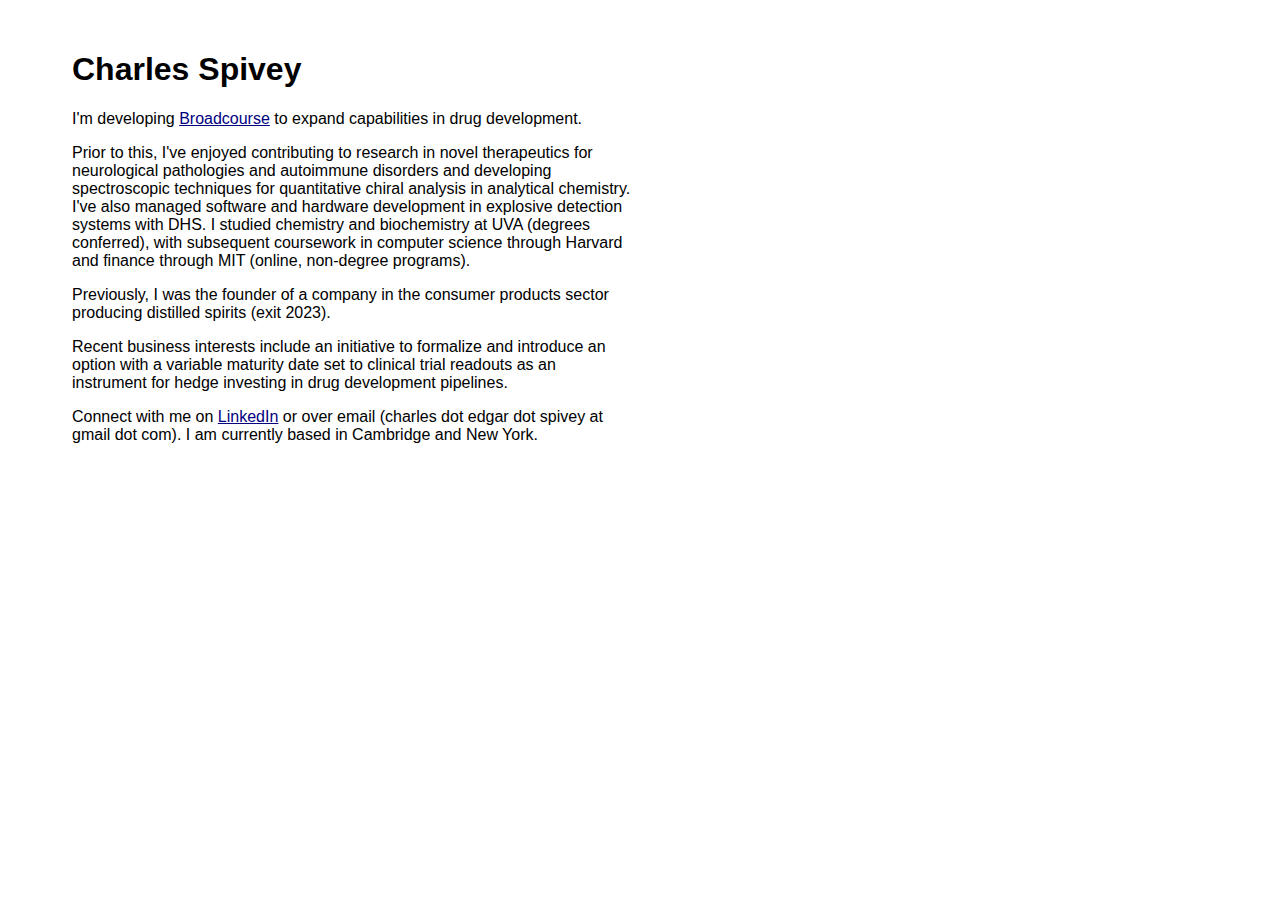
<file: index.html>
<!DOCTYPE html>
<html>

<head>
    <title>Charles Spivey</title>

    <meta charset="UTF-8">
    <meta name="description" content="Charles Spivey website">
    <meta name="author" content="Charles Spivey">
    <meta name="viewport" content="width=device-width, initial-scale=1">

    <link rel="stylesheet" href="index.css">
</head>

<body>
    <div id='holder'>
        <div id='left'></div>
        <div id='middle'>
            <h1>Charles Spivey</h1>
            <p>I'm developing <a href="https://broadcourse.bio/">Broadcourse</a> to expand capabilities in drug development</a>.</p>
            <p>Prior to this, I've enjoyed contributing to research in novel therapeutics for neurological pathologies and autoimmune disorders and developing spectroscopic techniques for quantitative chiral analysis in analytical chemistry. I've also managed software and hardware development in explosive detection systems with DHS. I studied chemistry and biochemistry at UVA (degrees conferred), with subsequent coursework in computer science through Harvard and finance through MIT (online, non-degree programs). 
            <p>Previously, I was the founder of a company in the consumer products sector producing distilled spirits (exit 2023).</p>
            <p>Recent business interests include an initiative to formalize and introduce an option with a variable maturity date set to clinical trial readouts as an instrument for hedge investing in drug development pipelines.</p>
            <p>Connect with me on <a href="https://www.linkedin.com/in/charles-spivey/">LinkedIn</a> or over email (charles dot edgar dot spivey at gmail dot com). I am currently based in Cambridge and New York.</p>
        </div>
        <div id='right'></div>
    </div>
</body>
</html>
</file>
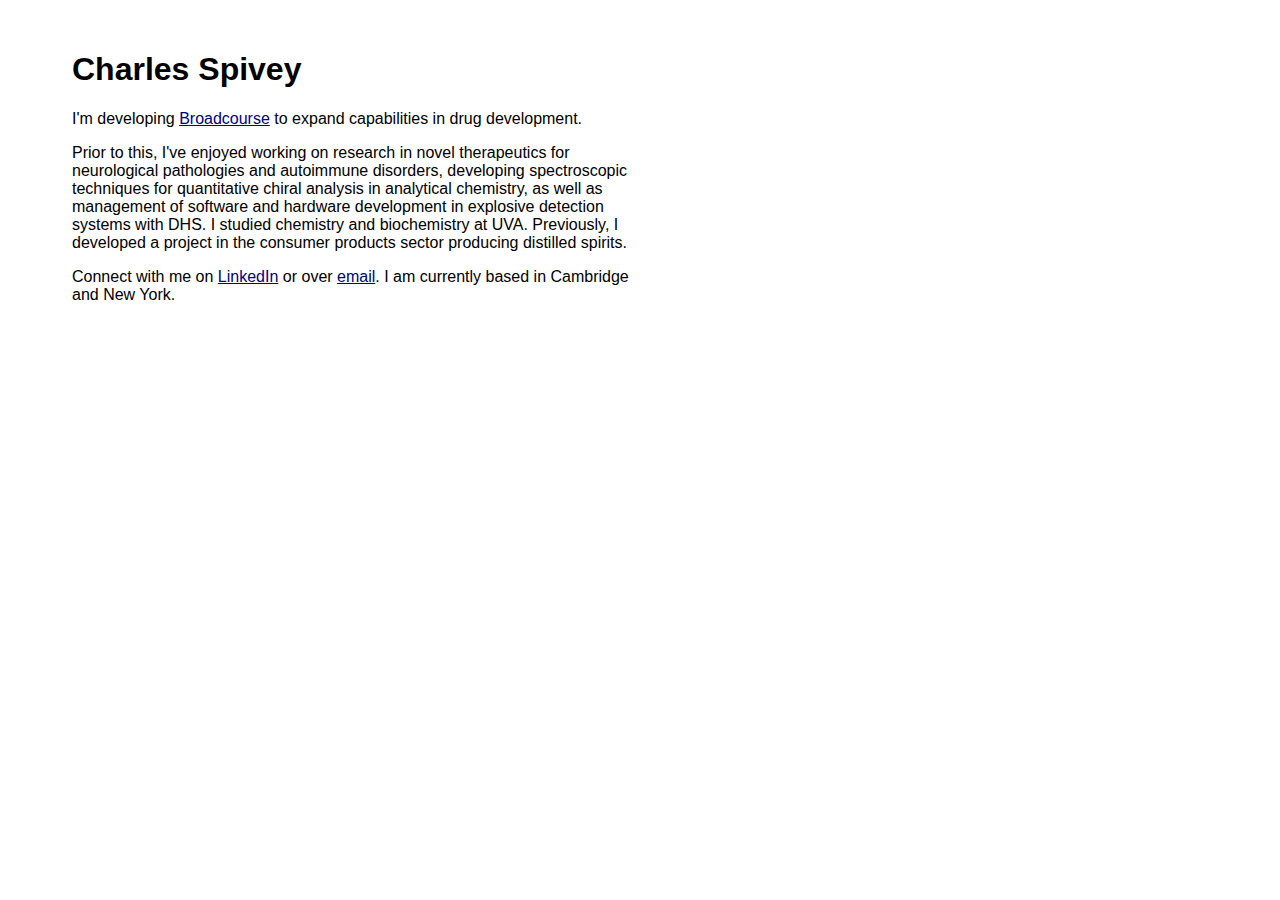
<file: site/index.html>
<!DOCTYPE html>
<html>

<head>
    <title>Charles Spivey</title>

    <meta charset="UTF-8">
    <meta name="description" content="Charles Spivey website">
    <meta name="author" content="Charles Spivey">
    <meta name="viewport" content="width=device-width, initial-scale=1">

    <link rel="stylesheet" href="index.css">
</head>

<body>
    <div id='holder'>
        <div id='left'></div>
        <div id='middle'>
            <h1>Charles Spivey</h1>
            <p>I'm developing <a href="https://broadcourse.bio/">Broadcourse</a> to expand capabilities in drug development</a>.</p>
            <p>Prior to this, I've enjoyed working on research in novel therapeutics for neurological pathologies and autoimmune disorders, developing spectroscopic techniques for quantitative chiral analysis in analytical chemistry, as well as management of software and hardware development in explosive detection systems with DHS. I studied chemistry and biochemistry at UVA. Previously, I developed a project in the consumer products sector producing distilled spirits.</p>
            <p>Connect with me on <a href="https://www.linkedin.com/in/charles-spivey/">LinkedIn</a> or over <a href="mailto:charles.edgar.spivey@gmail.com">email</a>. I am currently based in Cambridge and New York.</p>
        </div>
        <div id='right'></div>
    </div>
</body>
</html>
</file>
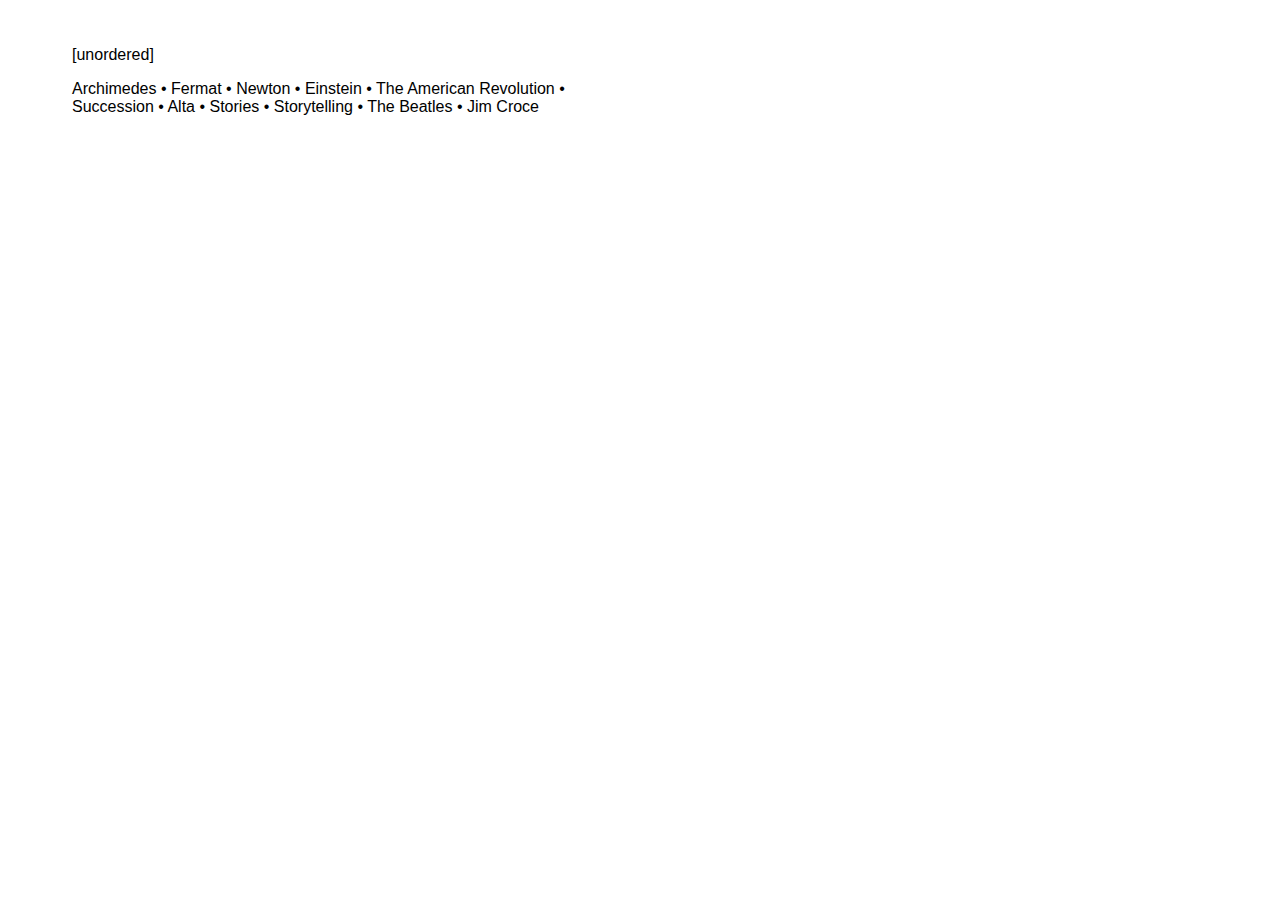
<file: interests.html>
<!DOCTYPE html>
<html>

<head>
    <title>Interest Page</title>

    <meta charset="UTF-8">
    <meta name="description" content="Charles Spivey interest page">
    <meta name="author" content="Charles Spivey">
    <meta name="viewport" content="width=device-width, initial-scale=1">

    <link rel="stylesheet" href="index.css">
</head>

<body>
    <div id='holder'>
        <div id='left'></div>
        <div id='middle'>
            <p>[unordered]</p>
            <p>Archimedes • Fermat • Newton • Einstein • The American Revolution • Succession • Alta • Stories • Storytelling • The Beatles • Jim Croce</p>
        </div>
        <div id='right'></div>
    </div>
</body>
</html>
</file>
<file: index.css>
/* GENERAL PAGE RULES */

body {
    font-family: "Helvetica", Helvetica, Arial, Geneva, AppleGothic, sans-serif;
    font-size: 1em;
}

h1 {
    font-size: 2em;
}

#holder {
    margin-top: 30px;
    margin-bottom: 30px;
    display: flex;
}

#left {
    flex-grow: 100;
    min-width: 1em;
    max-width: 4em;
}

#middle {
    max-width: 35em;
}

#right {
    min-width: 1em;
    flex-grow: 100;
}

a {
	color: #000080;;
}

a:hover {
	color:#FF0000;
}
</file>
<file: site/index.css>
/* GENERAL PAGE RULES */

body {
    font-family: "Helvetica", Helvetica, Arial, Geneva, AppleGothic, sans-serif;
    font-size: 1em;
}

h1 {
    font-size: 2em;
}

#holder {
    margin-top: 30px;
    margin-bottom: 30px;
    display: flex;
}

#left {
    flex-grow: 100;
    min-width: 1em;
    max-width: 4em;
}

#middle {
    max-width: 35em;
}

#right {
    min-width: 1em;
    flex-grow: 100;
}

a {
	color: #000080;;
}

a:hover {
	color:#FF0000;
}
</file>
